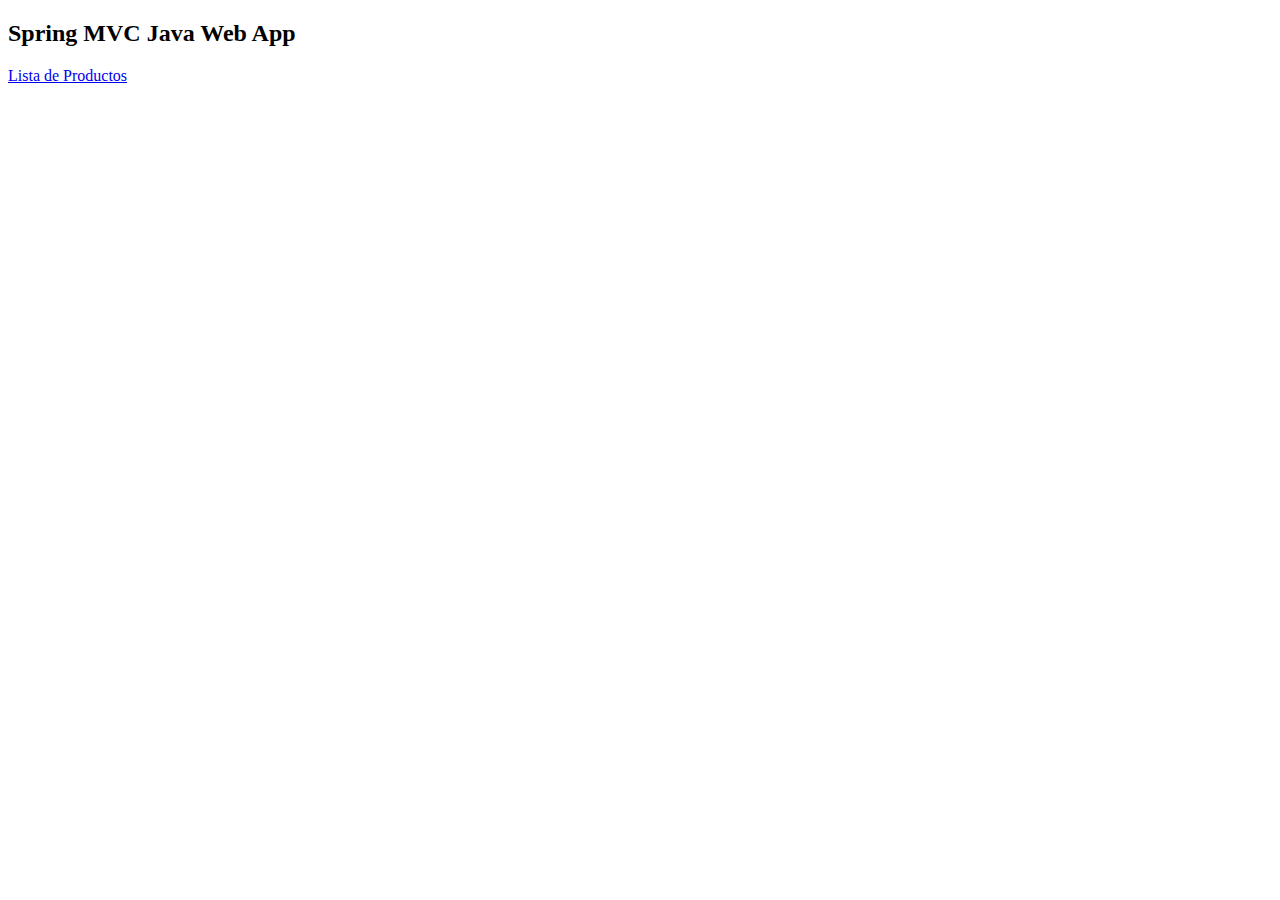
<file: MVSSpring/src/main/resources/static/index.html>
<!DOCTYPE html>
<html>
    <head>
        <title>Spring MVC Java Web App</title>
    </head>
    <body>
        <h2>Spring MVC Java Web App</h2>
        <p><a href="/templates/Producto.html">Lista de Productos</a></p>
    </body>
</html>
</file>
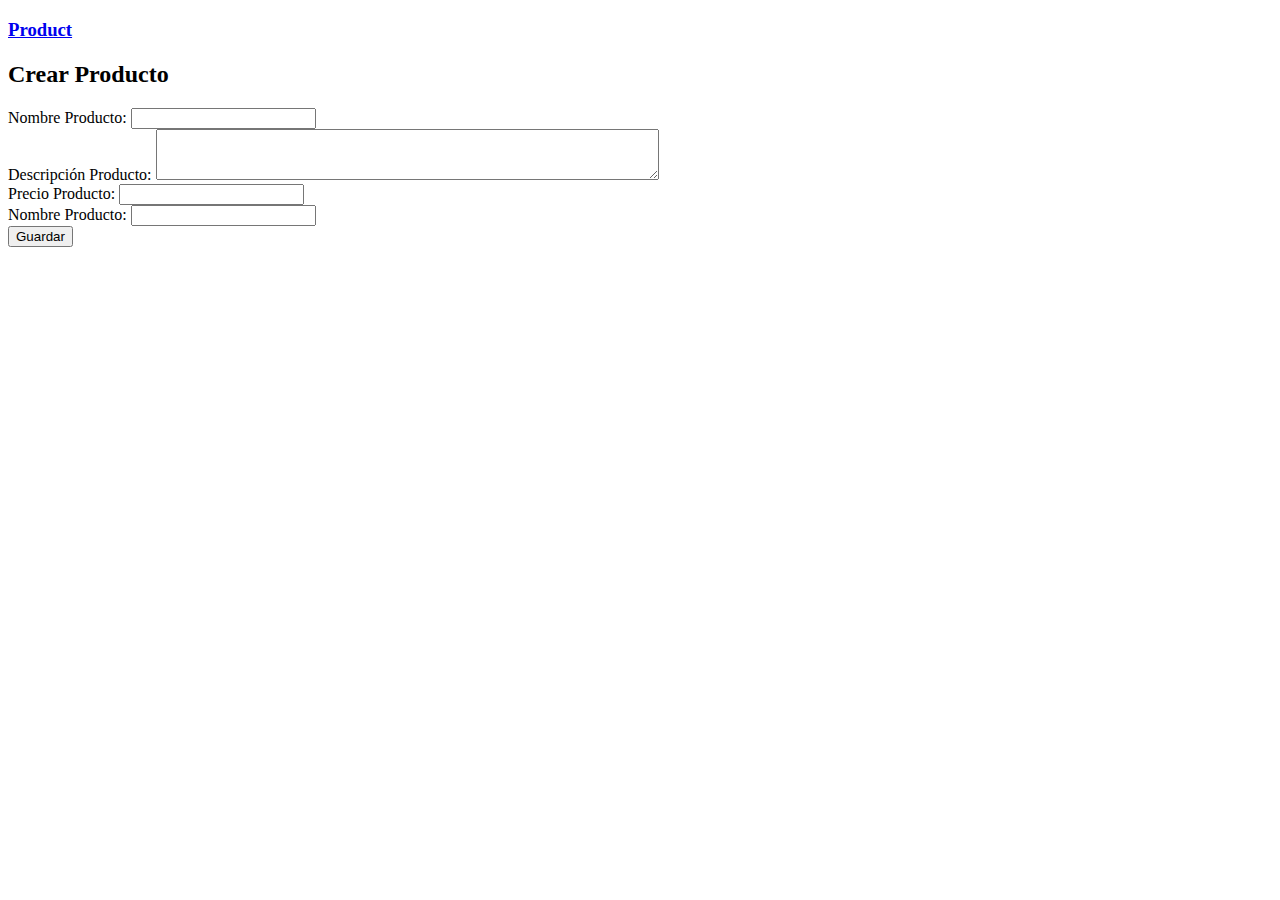
<file: MVSSpring/src/main/resources/templates/Crear.html>
<!DOCTYPE html>
<html>
    <!DOCTYPE html>
    <html lang="en"
          xmlns="http://www.w3.org" 
          xmlns:th="http://www.thymeleaf.org"
          xlmns:layout="http://www.ultraq.net.nz/thymeleaf/layout">
        <head>
            <meta charset="UTF-8">
            <title>Create Product</title>
        </head>
        <body>
            <div layout:fragment="content" class="row">
                <div class="col-xs-8 col-md-8">
                    <h3>
                        <a href="/product" class="btn btn-lg btn-primary"><span class="glyphicon glyphicon-list"></span>Product</a>
                    </h3>
                    <h2>Crear Producto</h2>
                    <form action="/guardar">
                        <div class="form-group">
                            <label for="email">Nombre Producto:</label>
                            <input type="text" class="form-control" name="prodNombre"/>
                        </div>
                        <div class="form-group">
                            <label for="email">Descripción Producto:</label>
                            <textarea class="form-control" name="prodDesc" cols="60" rows="3"></textarea>
                        </div>
                        <div class="form-group">
                            <label for="email">Precio Producto:</label>
                            <input type="number" class="form-control" name="prodPrecio"/>
                        </div>
                        <div class="form-group">
                            <label for="email">Nombre Producto:</label>
                            <input type="url" class="form-control" name="prodImagen"/>
                        </div>
                        <button type="submit" class="btn btn-success">Guardar</button>
                    </form>
                </div>
            </div>
        </body>
    </html>
</file>
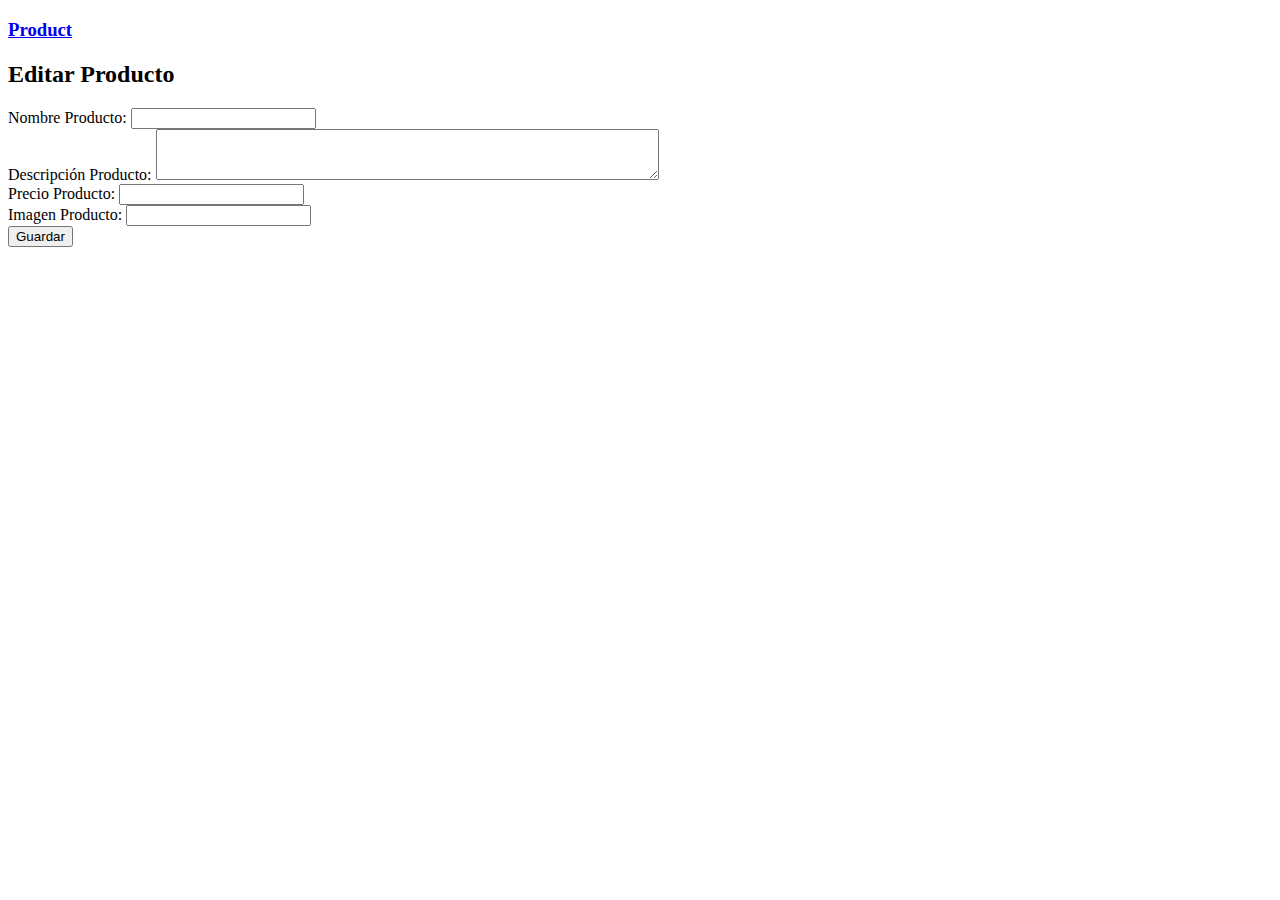
<file: MVSSpring/src/main/resources/templates/Modificar.html>
<!DOCTYPE html>
<!--
To change this license header, choose License Headers in Project Properties.
To change this template file, choose Tools | Templates
and open the template in the editor.
-->
<html>
    <!DOCTYPE html>
    <html lang="en"
          xmlns="http://www.w3.org" 
          xmlns:th="http://www.thymeleaf.org"
          xlmns:layout="http://www.ultraq.net.nz/thymeleaf/layout">
        <head>
            <meta charset="UTF-8">
            <title>Edit Product</title>
        </head>
        <body>
            <div layout:fragment="content" class="row">
                <div class="col-xs-8 col-md-8">
                    <h3>
                        <a href="/product" class="btn btn-lg btn-primary"><span class="glyphicon glyphicon-list"></span>Product</a>
                    </h3>
                    <h2>Editar Producto</h2>
                    <form action="/editar">
                        <div class="form-group">
                            <label for="email">Nombre Producto:</label>
                            <input type="text" class="form-control" name="prodNombre" th:value="${producto.prodNombre}"/>
                        </div>
                        <div class="form-group">
                            <label for="email">Descripción Producto:</label>
                            <textarea class="form-control" name="prodDesc" cols="60" rows="3" th:text="${produccto.prodDesc}"></textarea>
                        </div>
                        <div class="form-group">
                            <label for="email">Precio Producto:</label>
                            <input type="number" class="form-control" name="prodPrecio" th:value="${producto.prodPrecio}"/>
                        </div>
                        <div class="form-group">
                            <label for="email">Imagen Producto:</label>
                            <input type="url" class="form-control" name="prodImagen" th:value="${producto.prodImagen}"/>
                        </div>
                        <input type="hidden" name="id" th:value="${producto:id}"/>
                        <button type="submit" class="btn btn-success">Guardar</button>
                    </form>
                </div>
            </div>
        </body>
    </html>
</file>
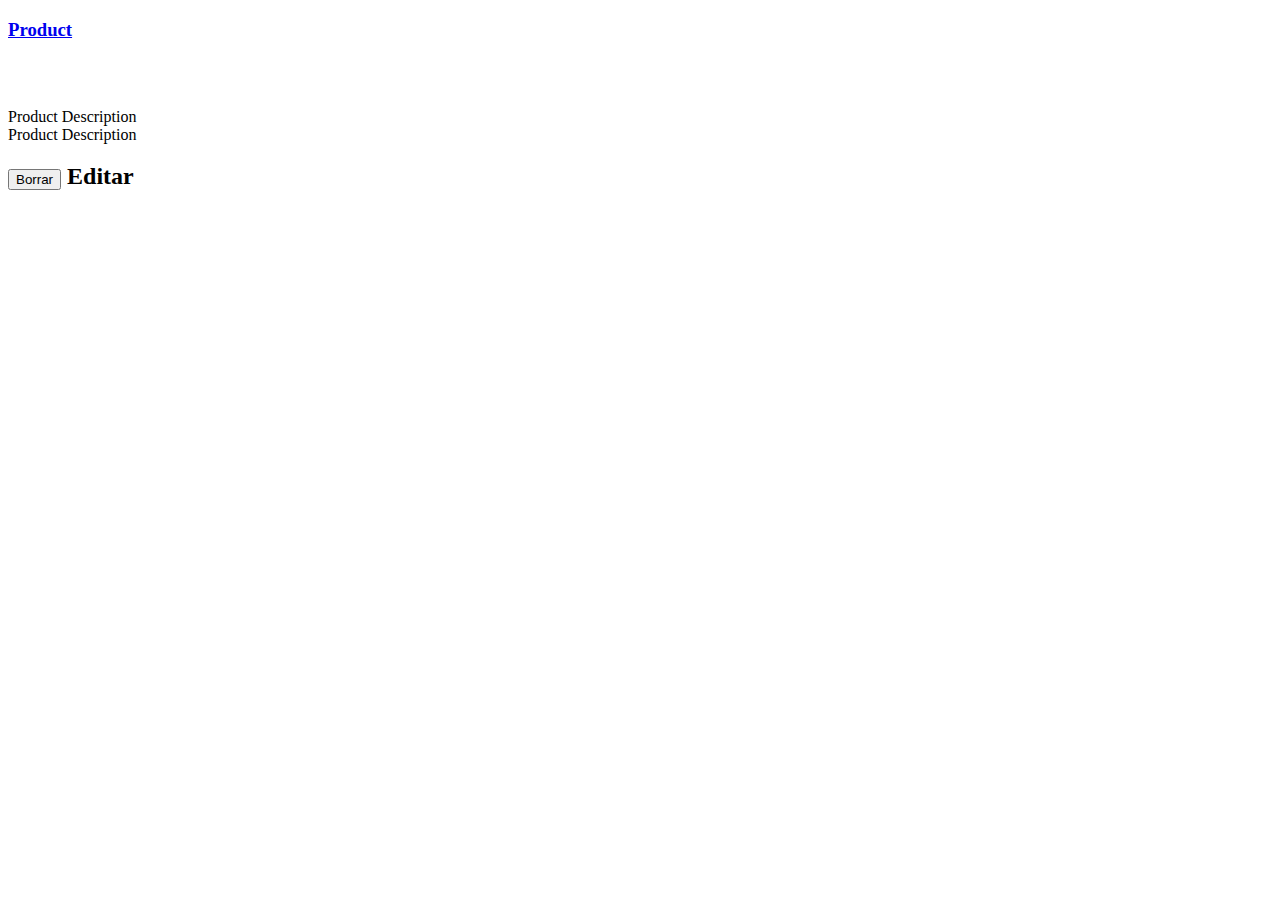
<file: MVSSpring/src/main/resources/templates/Mostrar.html>
<!DOCTYPE html>
<!--
To change this license header, choose License Headers in Project Properties.
To change this template file, choose Tools | Templates
and open the template in the editor.
-->
<html>
    <!DOCTYPE html>
    <html lang="en"
          xmlns="http://www.w3.org" 
          xmlns:th="http://www.thymeleaf.org"
          xlmns:layout="http://www.ultraq.net.nz/thymeleaf/layout">
        <head>
            <meta charset="UTF-8">
            <title>Show Product</title>
        </head>
        <body>
            <div layout:fragment="content" class="row">
                <div class="col-xs-8 col-md-8">
                    <h3>
                        <a href="/product" class="btn btn-lg btn-primary"><span class="glyphicon glyphicon-list"></span>Product</a>
                    </h3>
                    <h2 th:text="${producto.prodNombre}"></h2>
                    <h2><img th:src="${producto.prodImagen}" width="200"/></h2>
                    <dl class="list">
                        <dt>Product Description</dt>
                        <dd th:text="${producto.prodDesc}"></dd>
                        <dt>Product Description</dt>
                        <dd th:text="${producto.prodPrecio}"></dd>

                    </dl>


                    <form action="/borrar">
                        <input type="hidden" name="id" th:value="${producto.id}"/>
                        <h2><input type="submit" class="btn btn-danger" value="Borrar" onclick="return confirm('Está seguro?');"/>
                            <a th:href="@{'/modificar/'+${producto.id}}" class="btn btn-warning">Editar</a></h2>

                    </form>
                </div>
            </div>
        </body>
    </html>
</file>
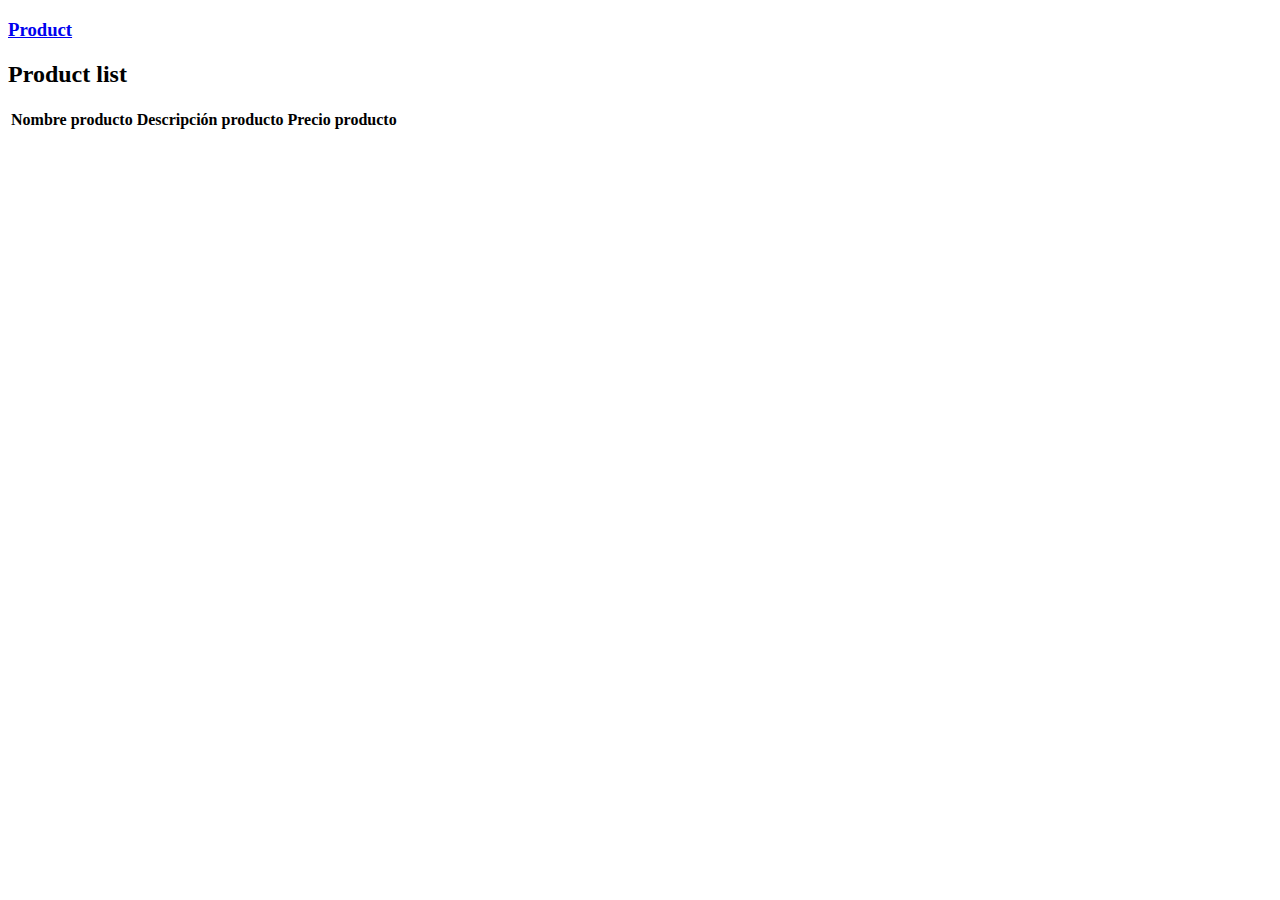
<file: MVSSpring/src/main/resources/templates/Producto.html>
<!DOCTYPE html>
<!--
To change this license header, choose License Headers in Project Properties.
To change this template file, choose Tools | Templates
and open the template in the editor.
-->
<html>
    <!DOCTYPE html>
    <html lang="en"
          xmlns="http://www.w3.org" 
          xmlns:th="http://www.thymeleaf.org"
          xlmns:layout="http://www.ultraq.net.nz/thymeleaf/layout">
        <head>
            <meta charset="UTF-8">
            <title>Lista de Productos</title>
        </head>
        <body>
            <div layout:fragment="content" class="row">
                <div class="col-xs-8 col-md-8">
                    <h3>
                        <a href="/crear" class="btn btn-lg btn-primary"><span class="glyphicon glyphicon-list"></span>Product</a>
                    </h3>
                    <h2>Product list</h2>
                    <div class="table-responsive">
                        <table class="table" id="product-table">
                            <thead>
                                <tr>
                                    <th>Nombre producto</th>
                                    <th>Descripción producto</th>
                                    <th>Precio producto</th>
                                </tr>
                            </thead>
                            <tbody>
                                <tr th:each="producto:${productos}">
                                    <td><a th:text="${producto.prodNombre}" th:href="@{'/mostrar'+$producto,id}}"></a></td>
                                    <td th:text="${producto.prodDesc}"></td>
                                    <td th:text="${producto.prodPrecio}"></td>
                                </tr>
                            </tbody>
                        </table>
                    </div>
                </div>
            </div>
        </body>
    </html>
</file>
